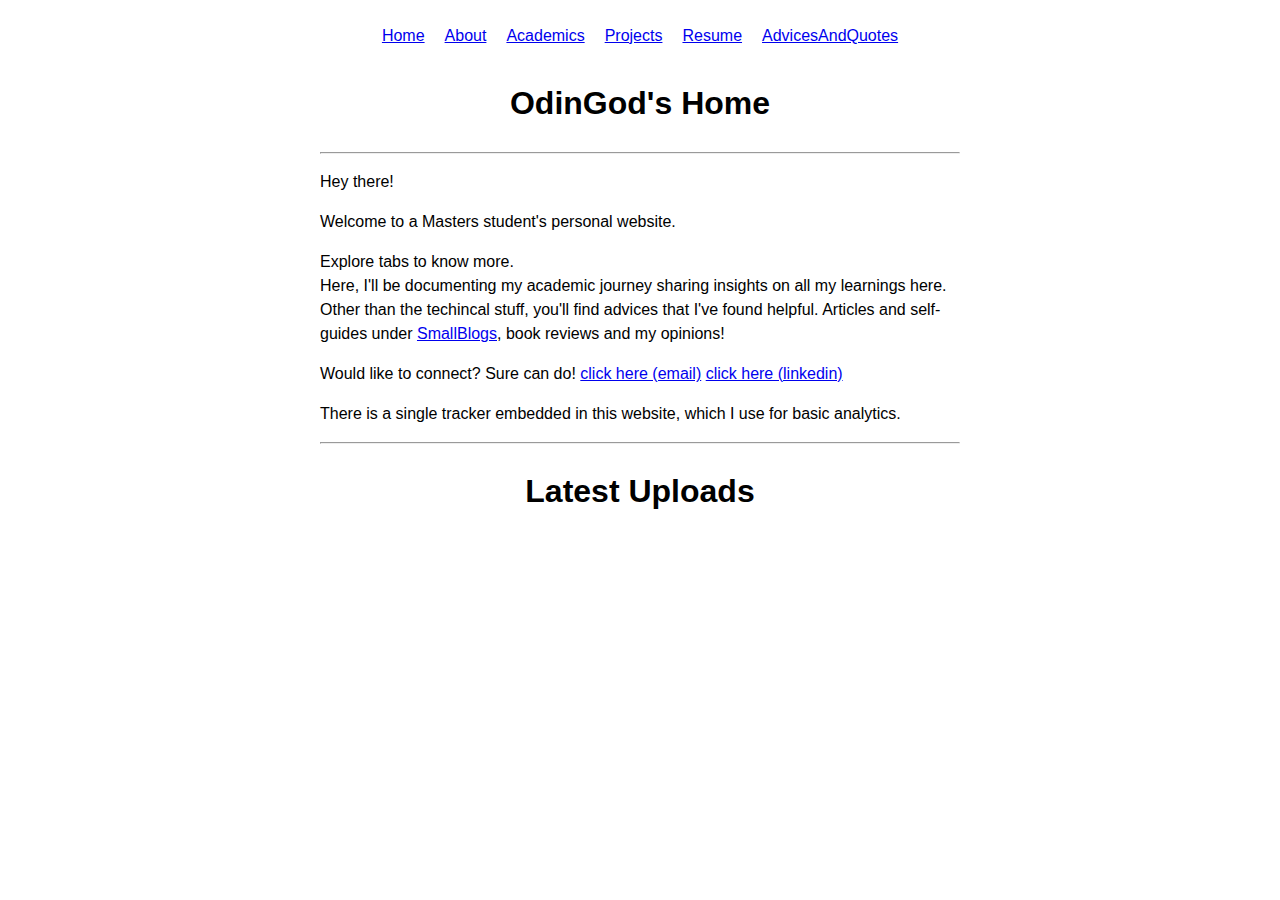
<file: index.html>
<!DOCTYPE html>
<html lang="en">
  <head>
    <meta charset="utf-8">
    <meta http-equiv="x-ua-compatible" content="ie=edge">
    <meta name="viewport" content="width=device-width, initial-scale=1">

   
    <link rel="stylesheet" href="css/css-style.css">

    <title>Odin's Home</title>
  </head>

  <body>
    <header class="page-header">
      <nav>
        <ul class="page-nav">
          <li><a href="vvb.html">Home</a></li>
          <li><a href="About.html">About</a></li>
          <li><a href="Academics.html">Academics</a></li>
          <li><a href="Projects.html">Projects</a></li>
          <li><a href="resume.html">Resume</a></li>
          <li><a href="advicesandquotes.html">AdvicesAndQuotes</a></li>
          
          


        </ul>
      </nav>
      <h1>OdinGod's Home</h1>
    </header>
    <main class="home">
      <section>
        <hr>
        <p>Hey there!<br>
          <p>

          Welcome to a Masters student's personal website. <p>


          <pr>Explore tabs to know more. <pr><br>
            
              <pr> Here, I'll be documenting my academic journey sharing insights on all my learnings here.<pr><br>
 

          <pr>Other than the techincal stuff, you'll find advices that I've found helpful. Articles and self-guides under <a href="smallblogs.html">SmallBlogs</a>, book reviews and my opinions! </a></pr>

        <p> Would like to connect? Sure can do!  <a href="mailto:vvbedre@gmail.com">click here (email)</a> <a href= "https://www.linkedin.com/in/vignesh-v-bedre-9302b1215/">click here (linkedin)</a>
        
        <p> There is a single tracker embedded in this website, which I use for basic analytics.</p>
        <hr>
      </section>
      <section>
      <h2><div>Latest Uploads</div></h2>
      

      </section>
    </main>
    <footer class="page-footer">
      <p> </p>

                  
    </footer>
  </body>
</html>
</file>
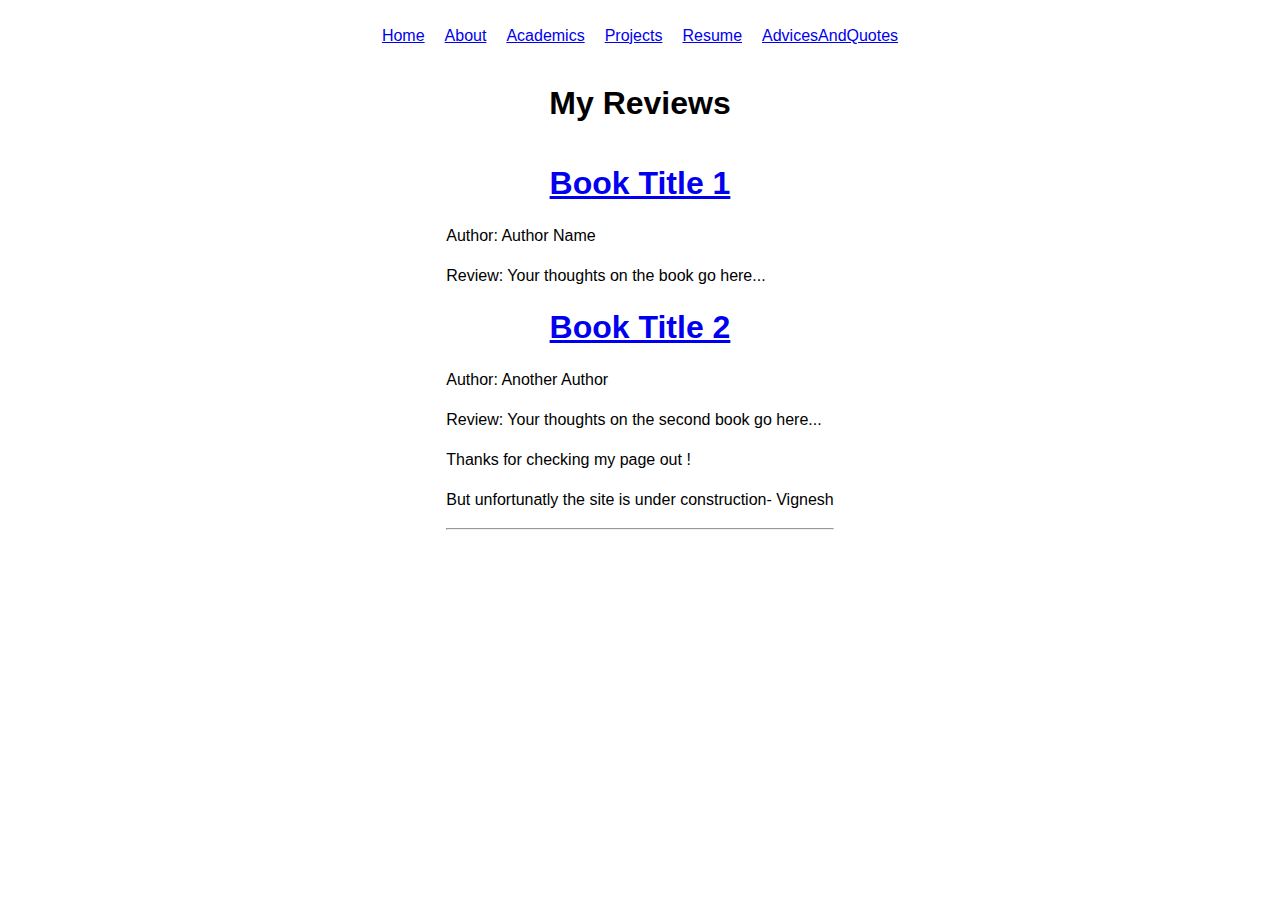
<file: About.html>
<!DOCTYPE html>
<html lang="en">
<head>
  <meta charset="utf-8">
  <meta http-equiv="x-ua-compatible" content="ie=edge">
  <meta name="viewport" content="width=device-width, initial-scale=1">

  <link rel="canonical" href="https://davidfluck.com/quotes/">
  <link rel="stylesheet" href="css/css-style.css">

  <title>About-OdinGod</title>
</head>

<body id="top" class="flex-container">
  <header class="page-header">
    <nav>
      <ul class="page-nav">
        <li><a href="vvb.html">Home</a></li>
        <li><a href="About.html">About</a></li>
        <li><a href="Academics.html">Academics</a></li>
        <li><a href="Projects.html">Projects</a></li>
        <li><a href="resume.html">Resume</a></li>
        <li><a href="advicesandquotes.html">AdvicesAndQuotes</a></li>
        
        


      </ul>
    </nav>
    <h1>My Reviews</h1>
  </header>
  <main>
    <div class="book-review">
      <h2><a href="#">Book Title 1</a></h2>
      <p>Author: Author Name</p>
      <p>Review: Your thoughts on the book go here...</p>
    </div>

    <div class="book-review">
      <h2><a href="#">Book Title 2</a></h2>
      <p>Author: Another Author</p>
      <p>Review: Your thoughts on the second book go here...</p>
    </div>


    <p>Thanks for checking my page out !</p>
    <p>But unfortunatly the site is under construction- Vignesh</p>
    <hr>
</file>
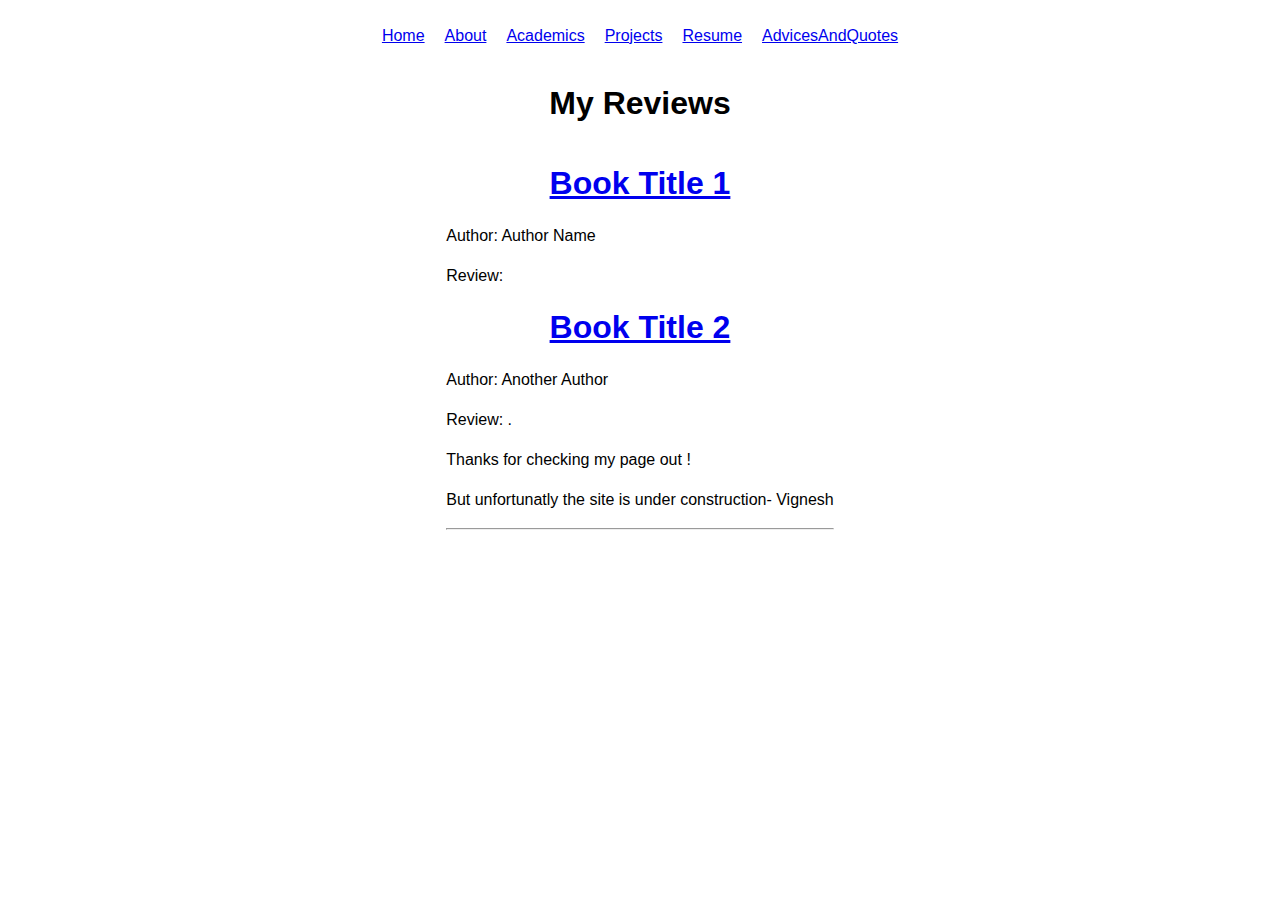
<file: Academics.html>
<!DOCTYPE html>
<html lang="en">
<head>
  <meta charset="utf-8">
  <meta http-equiv="x-ua-compatible" content="ie=edge">
  <meta name="viewport" content="width=device-width, initial-scale=1">

  <link rel="canonical" href="https://davidfluck.com/quotes/">
  <link rel="stylesheet" href="css/css-style.css">

  <title>About-OdinGod</title>
</head>

<body id="top" class="flex-container">
  <header class="page-header">
    <nav>
      <ul class="page-nav">
        <li><a href="vvb.html">Home</a></li>
        <li><a href="About.html">About</a></li>
        <li><a href="Academics.html">Academics</a></li>
        <li><a href="Projects.html">Projects</a></li>
        <li><a href="resume.html">Resume</a></li>
        <li><a href="advicesandquotes.html">AdvicesAndQuotes</a></li>
        
        


      </ul>
    </nav>
    <h1>My Reviews</h1>
  </header>
  <main>
    <div class="book-review">
      <h2><a href="#">Book Title 1</a></h2>
      <p>Author: Author Name</p>
      <p>Review: </p>
    </div>

    <div class="book-review">
      <h2><a href="#">Book Title 2</a></h2>
      <p>Author: Another Author</p>
      <p>Review: .</p>
    </div>


    <p>Thanks for checking my page out !</p>
    <p>But unfortunatly the site is under construction- Vignesh</p>
    <hr>
</file>
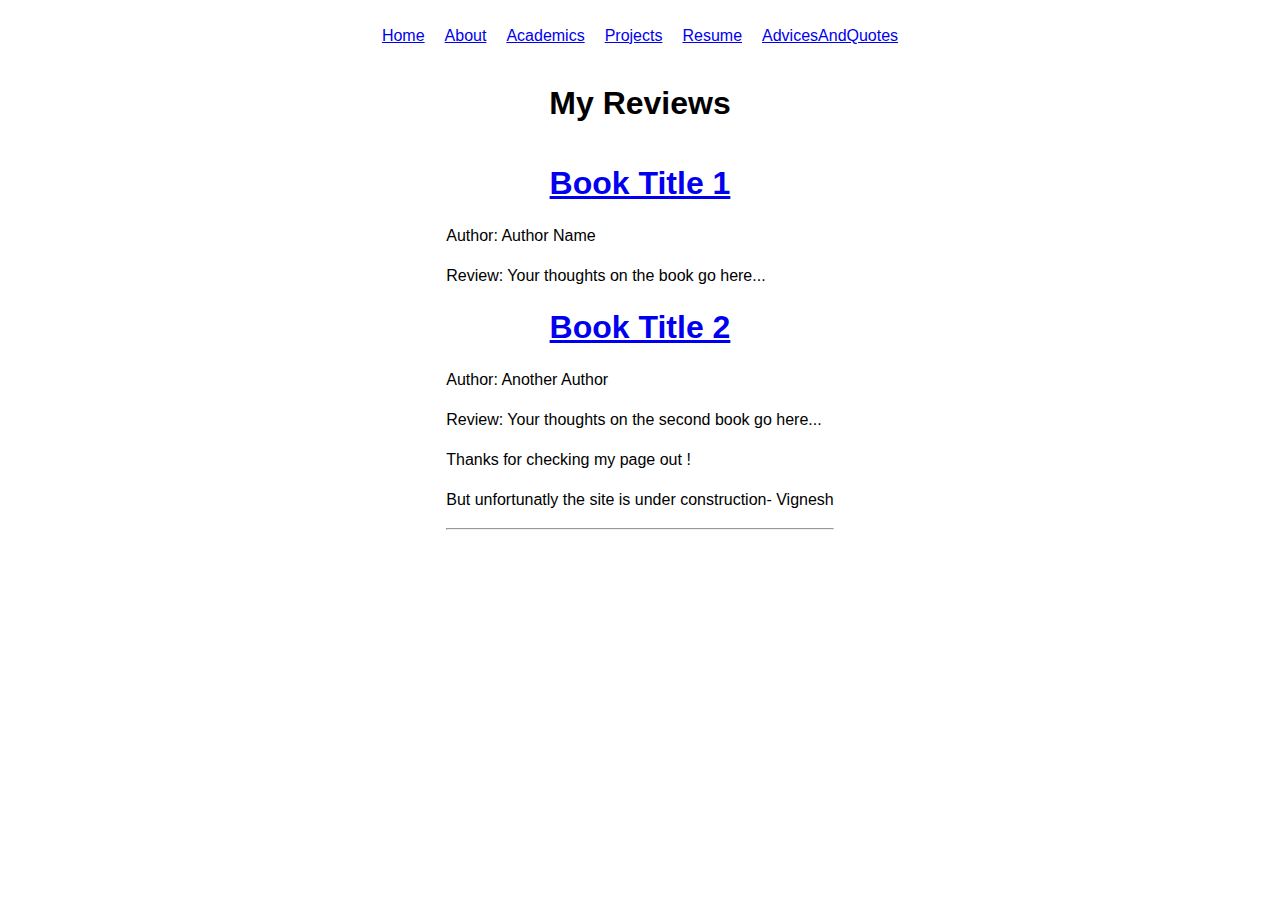
<file: reviews.html>
<!DOCTYPE html>
<html lang="en">
<head>
  <meta charset="utf-8">
  <meta http-equiv="x-ua-compatible" content="ie=edge">
  <meta name="viewport" content="width=device-width, initial-scale=1">

  <link rel="canonical" href="https://davidfluck.com/quotes/">
  <link rel="stylesheet" href="css/css-style.css">

  <title>Odin's Reviews</title>
</head>

<body id="top" class="flex-container">
  <header class="page-header">
    <nav>
      <ul class="page-nav">
        <li><a href="vvb.html">Home</a></li>
        <li><a href="About.html">About</a></li>
        <li><a href="Academics.html">Academics</a></li>
        <li><a href="Projects.html">Projects</a></li>
        <li><a href="resume.html">Resume</a></li>
        <li><a href="advicesandquotes.html">AdvicesAndQuotes</a></li>
        
        


      </ul>
    </nav>
    <h1>My Reviews</h1>
  </header>
  <main>
    <div class="book-review">
      <h2><a href="#">Book Title 1</a></h2>
      <p>Author: Author Name</p>
      <p>Review: Your thoughts on the book go here...</p>
    </div>

    <div class="book-review">
      <h2><a href="#">Book Title 2</a></h2>
      <p>Author: Another Author</p>
      <p>Review: Your thoughts on the second book go here...</p>
    </div>


    <p>Thanks for checking my page out !</p>
    <p>But unfortunatly the site is under construction- Vignesh</p>
    <hr>
</file>
<file: css/css-style.css>
h2 {
  text-align: center;
  font-size: 2em;
  margin-block-start: 0.67em;
  margin-block-end: 0.67em;
  margin-inline-start: 0px;
  margin-inline-end: 0px;
  font-weight: bold;
}

body {
  font-family: Arial, sans-serif;
}

.book-list {
  list-style-type: none;
  padding: 0;
}

.book-list li {
  margin-bottom: 20px;
  border-bottom: 1px solid #ccc;
  padding-bottom: 10px;
}

.book-list h2 {
  font-size: 1.2em;
}

.book-list p {
  font-size: 0.9em;
  margin: 5px 0;
}


html {
  font-family: sans-serif;
}

main {
  margin-bottom: 50px;
}


p, li, noscript {
  line-height: 1.5;
}

/* Code formatting. */
code, pre {
  background-color: rgb(235, 235, 235);
  padding: 1px 5px;
}

pre {
  overflow: auto;
  padding: 5px;
}

pre > code {
  padding: 0px;
  margin: 0px;
}


.permalink {
  display: inline;
  padding: 0 5px 0 5px;
  text-decoration-line: none;
  font-size: 16px;
}

/* Quotes. */
blockquote > p {
  font-style: italic;
}

p > quote {
  font-style: italic;
  margin: 0px;
}

/* Navigation. */
nav ul {
  display: flex;
  justify-content: space-between;
  list-style-type: none;
  padding: 0px;
}

nav ul li {
  margin-left: 10px;
  margin-right: 10px;
}

.flex-container {
  display: flex;
  align-items: center;
  flex-direction: column;
}

.post-list > li > time {
  margin-right: 25px;
}

.post-list, .quote-list, .contact {
  list-style-type: none;
  padding: 0px;
}

.quote-list > li {
  margin-top: 15px;
  margin-bottom: 15px;
}

.page-header, .page-footer {
  display: flex;
  justify-content: center;
  align-items: center;
  flex-direction: column;
}

.page-header > p, .page-footer > p {
    margin: 0;
    text-align: center;
}

.page-nav {
  display: flex;
  justify-content: center;
}

.home {
  display: flex;
  flex-direction: column;
  justify-content: center;
}

/* Handle smaller screen sizes. */
@media only screen and (min-width: 992px) {
  body {
    text-size-adjust: 100%;
    -webkit-text-size-adjust: 100%;
    -moz-text-size-adjust: 100%;
    margin-left: auto;
    margin-right: auto;
    width: 50%;
  }

  .home {
    width: 100%;
    margin-left: auto;
    margin-right: auto;
  }

  .page-header, .page-footer {
    width: 50%;
    margin-left: auto;
    margin-right: auto;
  }
}

@media only screen and (max-width: 991px)
{
  body {
    -webkit-text-size-adjust: 75%;
  }

  main {
    margin: 0px;
    width: 100%;
  }

  img {
    width: 100%;
  }
}
</file>
